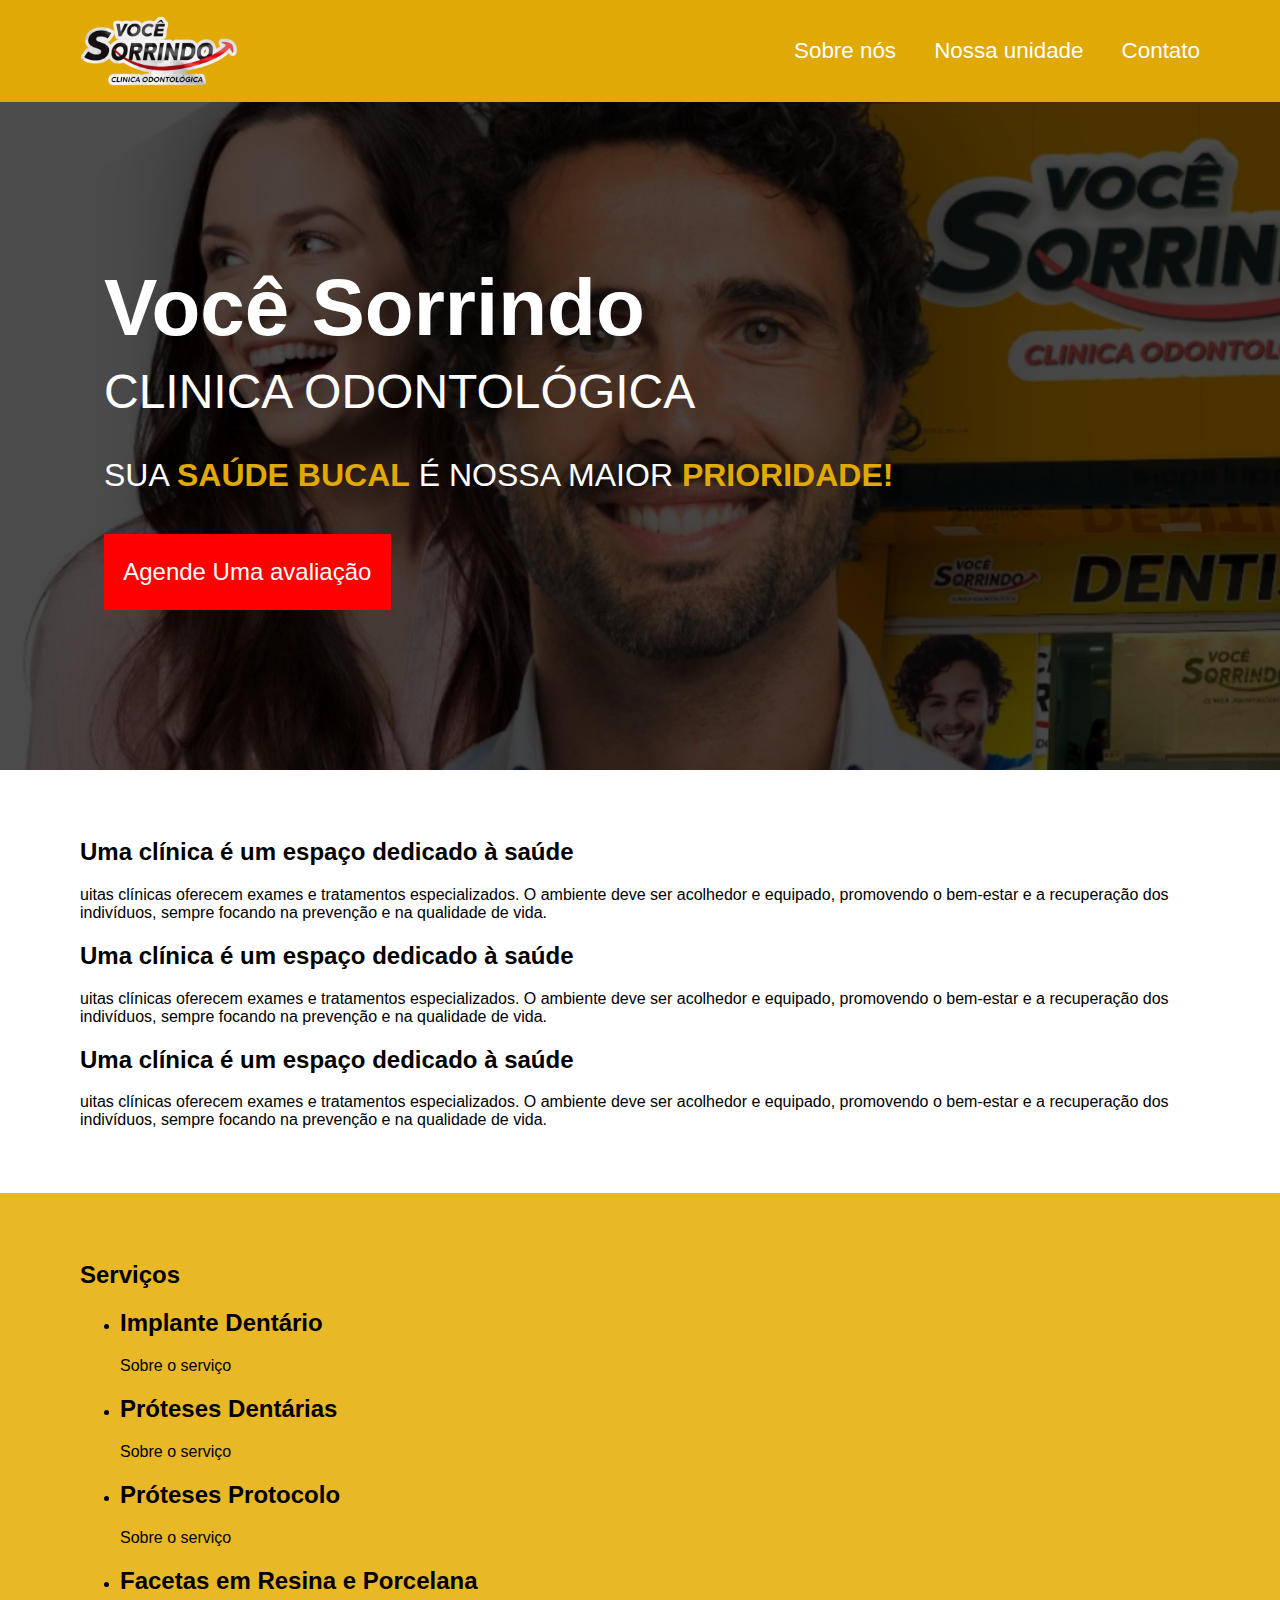
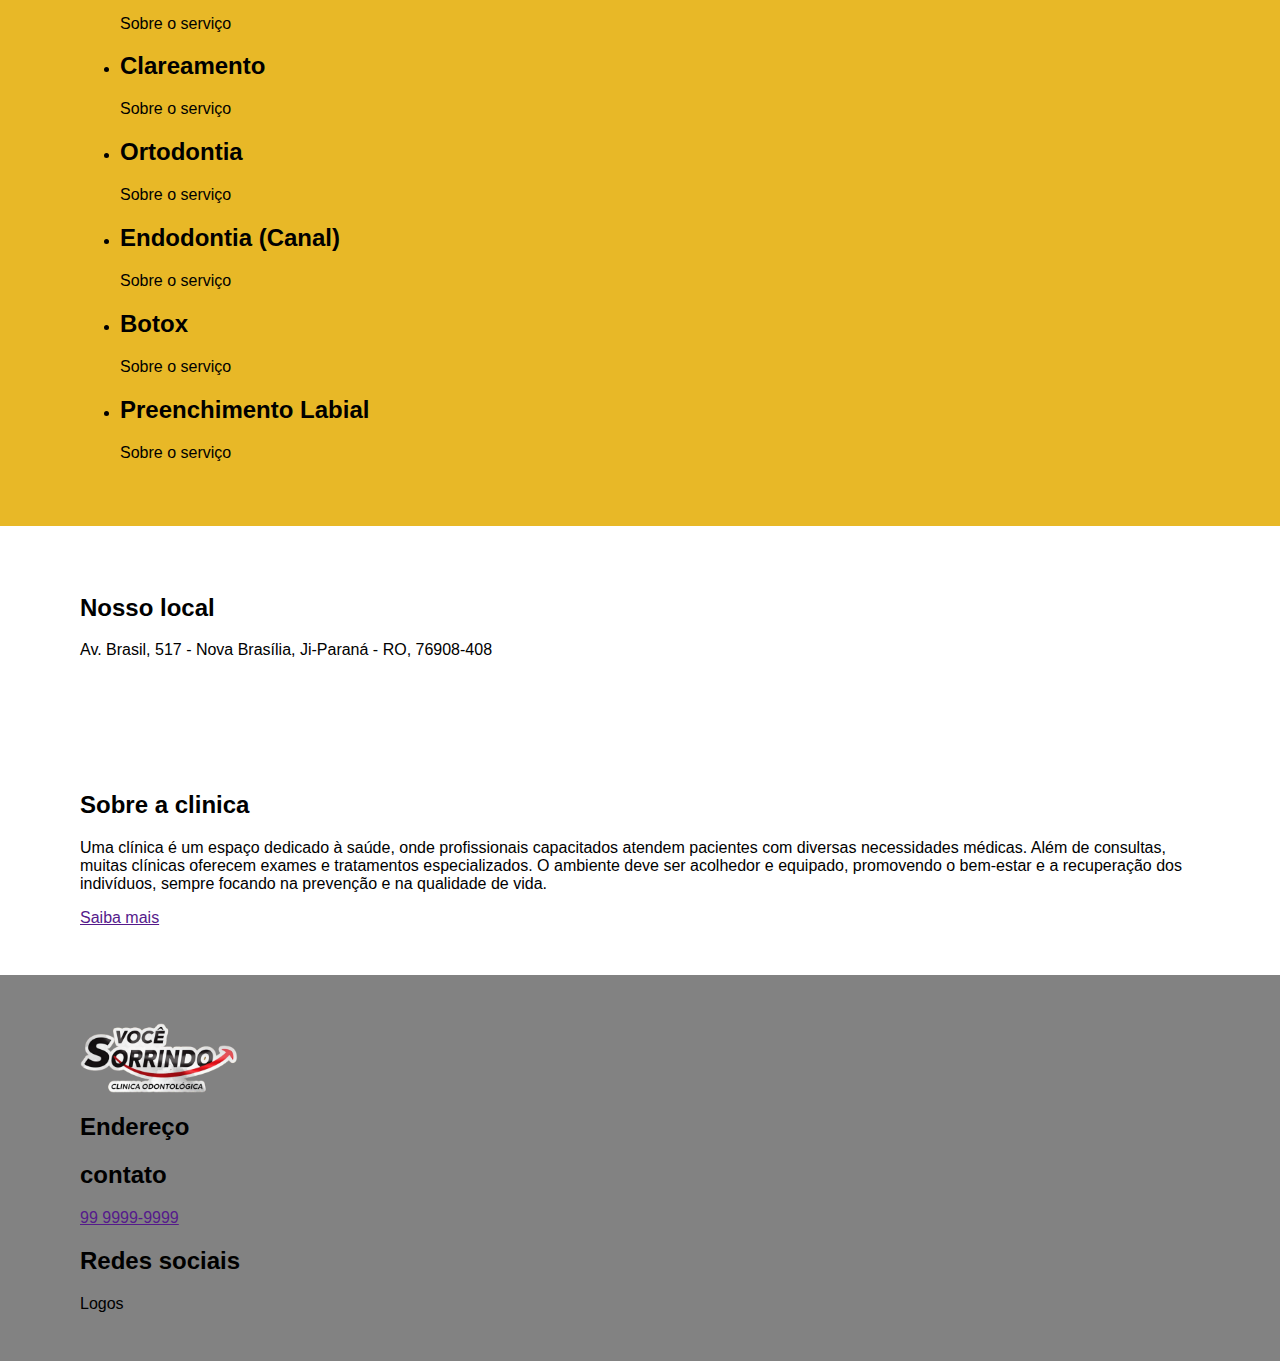
<file: index.html>
<!DOCTYPE html>
<html lang="pt-BR">

<head>
    <meta charset="UTF-8">
    <meta name="viewport" content="width=device-width, initial-scale=1.0">
    <title>Você Sorrindo</title>
    <link rel="stylesheet" href="styles/style_principal.css">
    <link rel="stylesheet" href="styles/style_resposive.css">
    <script defer src="scripts.js"></script>
</head>

<body>

    <header>
        <section id="logo" class="">
            <a href="index.html">
                <img src="imagems/logo.png" alt="Logo principal">
            </a>
        </section>
        <section id="botao_menu">
            <img class="botao_menu_apertar" src="imagems/cardápio.png" alt="Botão menu">
        </section>
        <section id="menu_maior">
            <a href="html/sobre.html">Sobre nós</a>
            <a href="html/unidade.html">Nossa unidade</a>
            <a href="html/contato.html">Contato</a>
        </section>

    </header>

    <div id="menu_aberto">
        <section id="botao_menu_aberto">
            <img class="botao_menu_aberto_apertar" src="imagems/x.png" alt="Botão menu">
        </section>
        <section id="menu" class="">
            <a href="html/sobre.html">Sobre nós</a>
            <a href="html/unidade.html">Nossa unidade</a>
            <a href="html/contato.html">Contato</a>
        </section>
    </div>

    <main class="">

        <section id="principal" class="">
            <div id="principal_conteudo">
                <h1>Você Sorrindo</h1>
                <h2>CLINICA ODONTOLÓGICA</h2>
                <p>SUA <strong>SAÚDE BUCAL</strong> É NOSSA MAIOR <strong> PRIORIDADE!</strong></p>
                <a id="botao_agende" href="#">Agende Uma avaliação</a>
            </div>
        </section>

        <section id="detalhes" class="">

            <div>
                <h2>Uma clínica é um espaço dedicado à saúde</h2>
                <p>uitas clínicas oferecem exames e tratamentos especializados. O ambiente deve ser acolhedor e
                    equipado, promovendo o bem-estar e a recuperação dos indivíduos, sempre focando na prevenção e na
                    qualidade de vida.</p>
            </div>

            <div>
                <h2>Uma clínica é um espaço dedicado à saúde</h2>
                <p>uitas clínicas oferecem exames e tratamentos especializados. O ambiente deve ser acolhedor e
                    equipado, promovendo o bem-estar e a recuperação dos indivíduos, sempre focando na prevenção e na
                    qualidade de vida.</p>
            </div>

            <div>
                <h2>Uma clínica é um espaço dedicado à saúde</h2>
                <p>uitas clínicas oferecem exames e tratamentos especializados. O ambiente deve ser acolhedor e
                    equipado, promovendo o bem-estar e a recuperação dos indivíduos, sempre focando na prevenção e na
                    qualidade de vida.</p>
            </div>

        </section>

        <section id="servicos" class="">

            <h2>Serviços</h2>

            <div>

                <ul>
                    <li>
                        <div>
                            <h2>Implante Dentário</h2>
                            <p>Sobre o serviço</p>
                        </div>
                    </li>
                    <li>
                        <div>
                            <h2>Próteses Dentárias</h2>
                            <p>Sobre o serviço</p>
                        </div>
                    </li>
                    <li>
                        <div>
                            <h2>Próteses Protocolo</h2>
                            <p>Sobre o serviço</p>
                        </div>
                    </li>
                    <li>
                        <div>
                            <h2>Facetas em Resina e Porcelana</h2>
                            <p>Sobre o serviço</p>
                        </div>
                    </li>
                    <li>
                        <div>
                            <h2>Clareamento</h2>
                            <p>Sobre o serviço</p>
                        </div>
                    </li>
                    <li>
                        <div>
                            <h2>Ortodontia</h2>
                            <p>Sobre o serviço</p>
                        </div>
                    </li>
                    <li>
                        <div>
                            <h2>Endodontia (Canal)</h2>
                            <p>Sobre o serviço</p>
                        </div>
                    </li>
                    <li>
                        <div>
                            <h2>Botox</h2>
                            <p>Sobre o serviço</p>
                        </div>
                    </li>
                    <li>
                        <div>
                            <h2>Preenchimento Labial</h2>
                            <p>Sobre o serviço</p>
                        </div>
                    </li>
                </ul>

            </div>

        </section>

        <section id="unidade" class="">
            <h2>Nosso local</h2>
            <p>Av. Brasil, 517 - Nova Brasília, Ji-Paraná - RO, 76908-408</p>
        </section>

        <section id="sobre" class="">
            <h2>Sobre a clinica</h2>
            <p>Uma clínica é um espaço dedicado à saúde, onde profissionais capacitados atendem pacientes com diversas
                necessidades médicas. Além de consultas, muitas clínicas oferecem exames e tratamentos especializados. O
                ambiente deve ser acolhedor e equipado, promovendo o bem-estar e a recuperação dos indivíduos, sempre
                focando na prevenção e na qualidade de vida.</p>
            <a href="">Saiba mais</a>
        </section>

    </main>

    <footer class="">

        <section id="logo" class=""><img src="imagems/logo.png" alt="Logo principal"></section>
        <section>
            <h2>Endereço</h2>
            <p></p>
        </section>
        <section>
            <h2>contato</h2>
            <a href="">99 9999-9999</a>
        </section>
        <section>
            <h2>Redes sociais</h2>
            Logos
        </section>

    </footer>

</body>

</html>
</file>
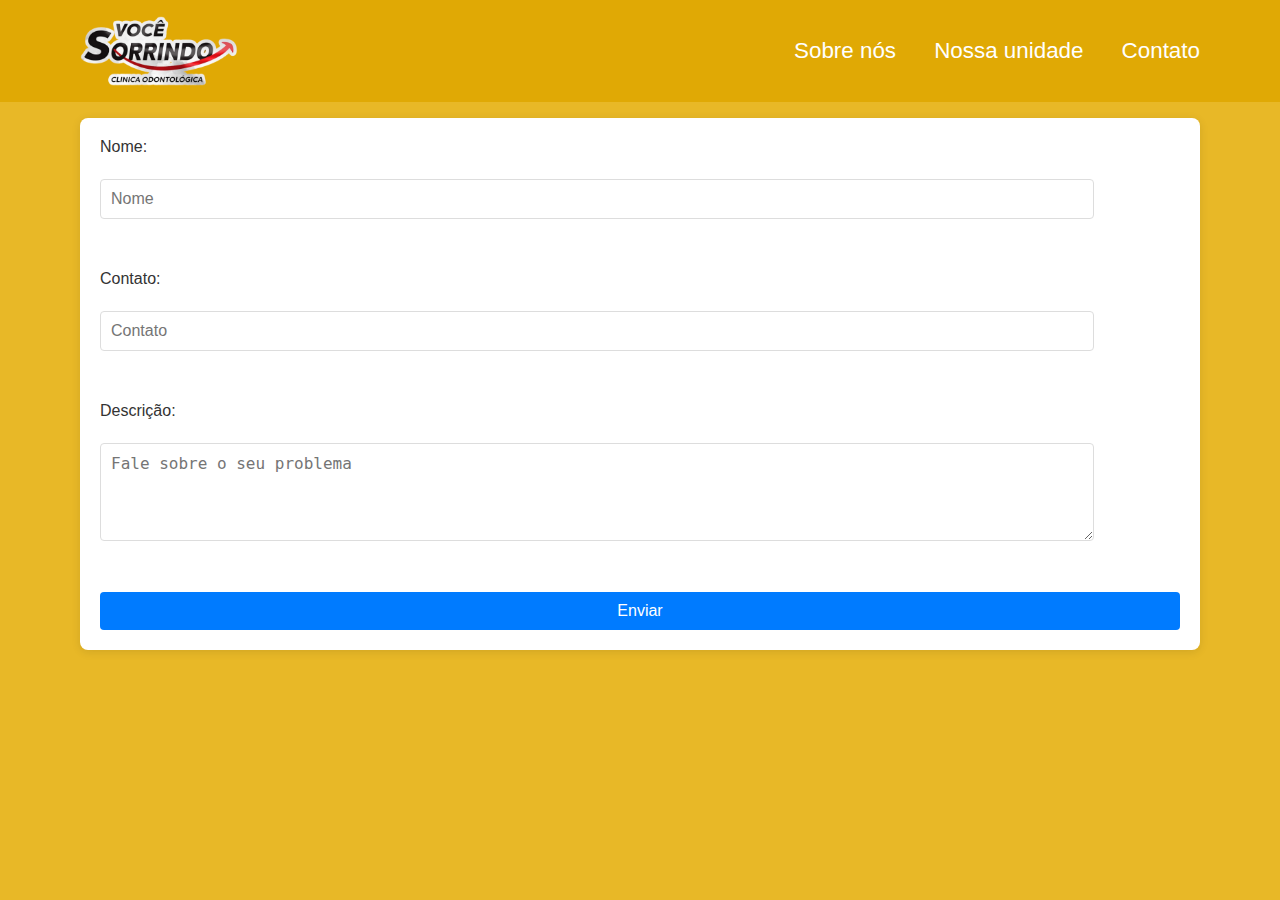
<file: html/contato.html>
<!DOCTYPE html>
<html lang="pt-BR">

<head>
    <meta charset="UTF-8">
    <meta name="viewport" content="width=device-width, initial-scale=1.0">
    <title>Contato</title>
    <link rel="stylesheet" href="/styles/style_principal.css">
    <link rel="stylesheet" href="/styles/style_resposive.css">
    <link rel="stylesheet" href="/styles/style_contato.css">
    <script defer src="/scripts.js"></script>
</head>

<body>

    <header>
        <section id="logo" class="">
            <a href="/index.html">
                <img src="/imagems/logo.png" alt="Logo principal">
            </a>
        </section>
        <section id="botao_menu">
            <img class="botao_menu_apertar" src="/imagems/cardápio.png" alt="Botão menu">
        </section>
        <section id="menu_maior">
            <a href="/html/sobre.html">Sobre nós</a>
            <a href="/html/unidade.html">Nossa unidade</a>
            <a href="/html/contato.html">Contato</a>
        </section>
    </header>

    <div id="menu_aberto">
        <section id="botao_menu_aberto">
            <img class="botao_menu_aberto_apertar" src="/imagems/x.png" alt="Botão menu">
        </section>
        <section id="menu" class="">
            <a href="sobre.html">Sobre nós</a>
            <a href="unidade.html">Nossa unidade</a>
            <a href="contato.html">Contato</a>
        </section>
    </div>

    <main>
        <form id="formulario" onsubmit="handleSubmit(event)">
            <label for="nome">Nome:</label><br>
            <input type="text" id="nome" name="nome" placeholder="Nome" required><br><br>
    
            <label for="contato">Contato:</label><br>
            <input type="text" id="contato" name="contato" placeholder="Contato" required><br><br>
    
            <label for="descricao">Descrição:</label><br>
            <textarea id="descricao" name="descricao" rows="4" cols="50" placeholder="Fale sobre o seu problema"></textarea><br><br>
    
            <input type="submit" value="Enviar">
        </form>
        <div id="mensagem" style="display: none;"></div>
    </main>
    
    <script>
        function handleSubmit(event) {
            event.preventDefault(); // Impede o envio padrão do formulário
    
            const formData = new FormData(document.getElementById('formulario'));
    
            fetch('https://script.google.com/macros/s/AKfycbyveXr7msWingaWLxYzVr4fF178nZzrgjjaPXlgPKqbw3vYrQE2GFEG0VsWeH4LdyE/exec', {
                method: 'POST',
                body: formData
            })
            .then(response => {
                if (response.ok) {
                    // Mensagem de sucesso
                    document.getElementById('mensagem').innerText = 'Sua resposta foi enviada!';
                    document.getElementById('mensagem').style.display = 'block';
                    
                    // Limpar campos
                    document.getElementById('formulario').reset();
                } else {
                    // Mensagem de erro
                    document.getElementById('mensagem').innerText = 'Erro ao enviar o formulário.';
                    document.getElementById('mensagem').style.display = 'block';
                }
            })
            .catch(error => {
                document.getElementById('mensagem').innerText = 'Erro ao enviar o formulário.';
                document.getElementById('mensagem').style.display = 'block';
            });
        }
    </script>
    

</body>

</html>
</file>
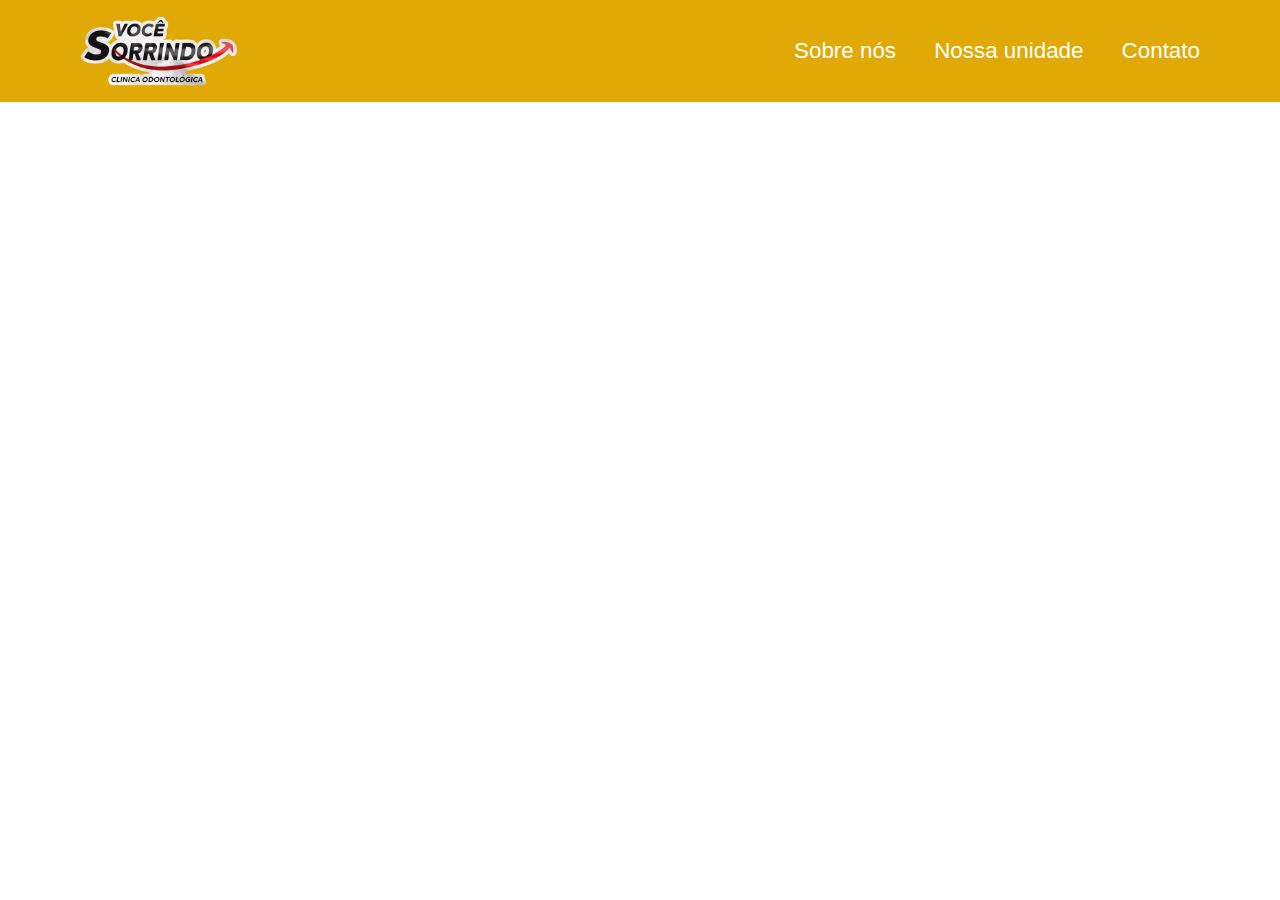
<file: html/sobre.html>
<!DOCTYPE html>
<html lang="pt-BR">

<head>
    <meta charset="UTF-8">
    <meta name="viewport" content="width=device-width, initial-scale=1.0">
    <title>Sobre</title>
    <link rel="stylesheet" href="/styles/style_principal.css">
    <link rel="stylesheet" href="/styles/style_resposive.css">
    <script defer src="/scripts.js"></script>
</head>

<body>
    
    <header>
        <section id="logo" class="">
            <a href="/index.html">
                <img src="/imagems/logo.png" alt="Logo principal">
            </a>
        </section>
        <section id="botao_menu">
            <img class="botao_menu_apertar" src="/imagems/cardápio.png" alt="Botão menu">
        </section>
        <section id="menu_maior">
            <a href="/html/sobre.html">Sobre nós</a>
            <a href="/html/unidade.html">Nossa unidade</a>
            <a href="/html/contato.html">Contato</a>
        </section>
    </header>

    <div id="menu_aberto">
        <section id="botao_menu_aberto">
            <img class="botao_menu_aberto_apertar" src="/imagems/x.png" alt="Botão menu">
        </section>
        <section id="menu" class="">
            <a href="sobre.html">Sobre nós</a>
            <a href="unidade.html">Nossa unidade</a>
            <a href="contato.html">Contato</a>
        </section>
    </div>


</body>

</html>
</file>
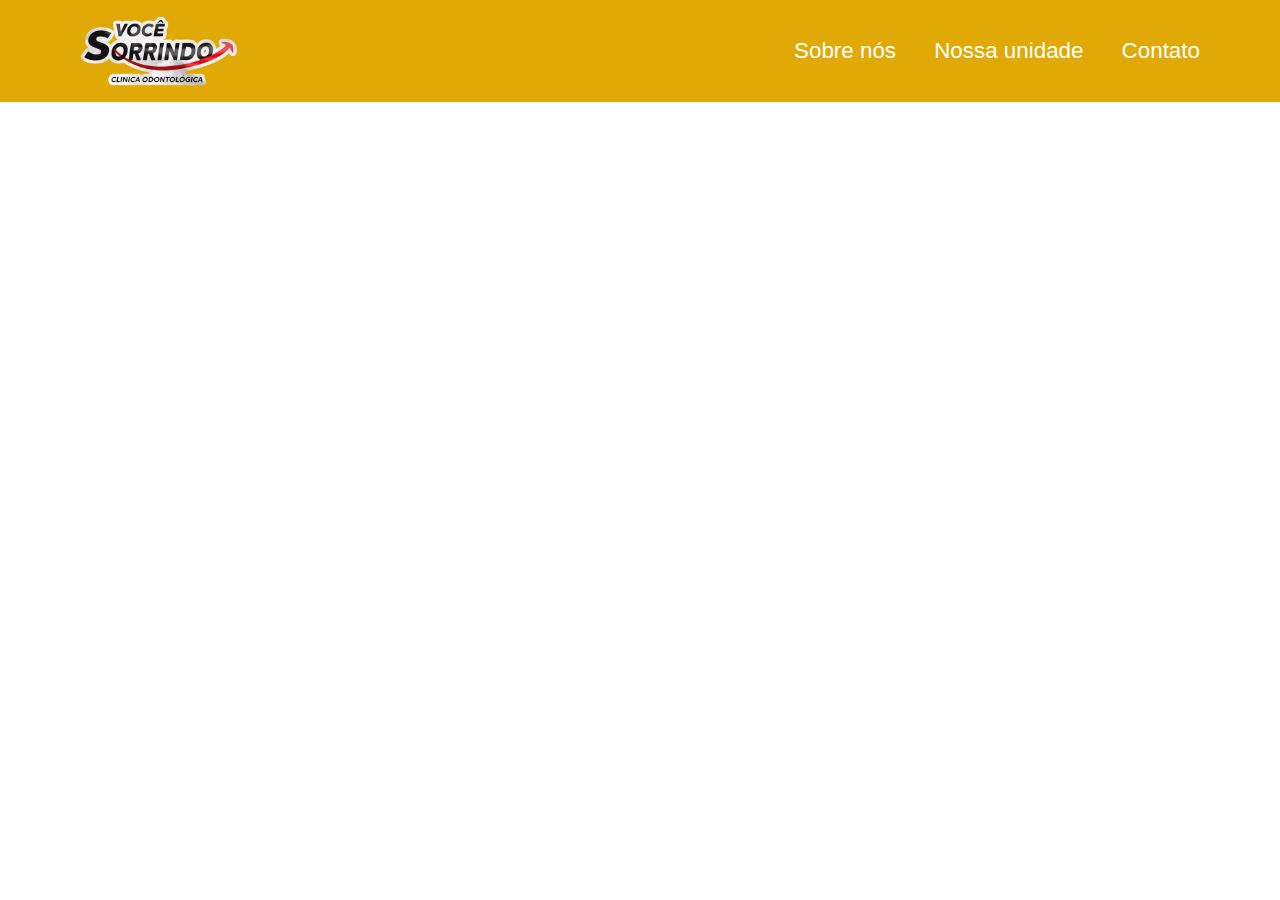
<file: html/unidade.html>
<!DOCTYPE html>
<html lang="pt-BR">

<head>
    <meta charset="UTF-8">
    <meta name="viewport" content="width=device-width, initial-scale=1.0">
    <title>Unidade</title>
    <link rel="stylesheet" href="/styles/style_principal.css">
    <link rel="stylesheet" href="/styles/style_resposive.css">
    <script defer src="/scripts.js"></script>
</head>

<body>
    
    <header>
        <section id="logo" class="">
            <a href="/index.html">
                <img src="/imagems/logo.png" alt="Logo principal">
            </a>
        </section>
        <section id="botao_menu">
            <img class="botao_menu_apertar" src="/imagems/cardápio.png" alt="Botão menu">
        </section>
        <section id="menu_maior">
            <a href="/html/sobre.html">Sobre nós</a>
            <a href="/html/unidade.html">Nossa unidade</a>
            <a href="/html/contato.html">Contato</a>
        </section>
    </header>

    <div id="menu_aberto">
        <section id="botao_menu_aberto">
            <img class="botao_menu_aberto_apertar" src="/imagems/x.png" alt="Botão menu">
        </section>
        <section id="menu" class="">
            <a href="sobre.html">Sobre nós</a>
            <a href="unidade.html">Nossa unidade</a>
            <a href="contato.html">Contato</a>
        </section>
    </div>


</body>

</html>
</file>
<file: styles/style_principal.css>
:root {
    --amarelo1: #e8b827;
    --amarelo2: #e0a905;
    --vermelho: red;
    --cinza: rgb(130, 130, 130);
}

body {
    margin: 0;
    padding: 0;
    font-family: Arial, Helvetica, sans-serif;
}

/*CABECALHO*/

header {
    display: flex;
    background-color: var(--amarelo2);
    justify-content: space-between;
    padding: 1em 1.5em;
    align-items: center;
}

#botao_menu {
    display: flex;
    align-items: center;
}

#botao_menu img {
    height: 50px;
}

#menu_aberto {
    display: none;
}

#menu_maior {
    display: none;
}

#menu_maior a {
    display: inline-block;
    text-decoration: none;
    color: white;
    padding-left: 1.5em;
    font-size: 1.5em;
    transition: all 0.3s ease;
}

#menu_maior a:hover {
    color: rgb(0, 0, 0);
    transform: scale(1.2);
}

#menu_maior a:active {
    transform: scale(0.9);
}

/* menu ativo */

#logo img {
    height: 50px;
    display: flex;
    align-items: center;
}

#menu_aberto {
    display: none;
    flex-direction: column;
    height: 100vh;
    opacity: 0;
    transition: transform 0.5s ease, opacity 0.5s ease;
    z-index: 1000;
}

#menu {
    display: flex;
    flex-direction: column;
    text-align: center;
    margin-top: 10em;
}

#menu a {
    margin-top: 2em;
    text-decoration: none;
    color: #2b2a29;
    font-size: 2em;
    font-weight: 500;
    opacity: 0;
    transition: transform 0.3s ease, opacity 0.3s ease;
}

#menu a:hover {
    color: rgb(194, 160, 7);
}

#botao_menu_aberto {
    position: absolute;
    right: 0;
    margin: 1.55em 1.98em;
}

#botao_menu_aberto img {
    height: 35px;
}

/* Estilo do botão de menu */
#botao_menu {
    cursor: pointer;
    transition: transform 0.3s ease;
}

#botao_menu:hover {
    transform: scale(1.1);
}

#botao_menu:active {
    transform: scale(0.9);
}

/* Estilo do botão de menu ABERTO */
#botao_menu_aberto {
    cursor: pointer;
    transition: transform 0.3s ease;
}

#botao_menu_aberto:hover {
    transform: scale(1.1);
}

#botao_menu_aberto:active {
    transform: scale(0.9);
}

#menu_aberto.menu-aberto {
    display: flex;
    opacity: 1;
    transform: translateY(0);
}

#botao_menu_aberto {
    position: absolute;
    top: 0;
    right: 0;
}

#menu_aberto.menu-aberto a {
    opacity: 1;
    transform: translateX(0);
}

#botao_menu_apertar {
    width: 100px;
}

/*PRINCIPAL*/

#principal {
    margin: 0;
    padding: 0;
    height: 100%;
    padding: 5em 1.5em;
    background-image: url('/imagems/VOCESORRINDO2\ .png');
    background-size: cover;
    background-repeat: no-repeat;
    background-color: var(--amarelo2);
    position: relative;
    z-index: 1;
}

#principal::before {
    content: '';
    position: absolute;
    top: 0;
    left: 0;
    right: 0;
    bottom: 0;
    background-color: #000000b4;
    z-index: 2;
}

#principal_conteudo {
    position: relative;
    z-index: 3;
    color: white;
}

#principal_conteudo h1 {
    font-size: 2.5em;
    margin: 0;
}

#principal_conteudo h2 {
    margin: .2em 0 .8em 0;
    font-weight: 500;
}

#principal_conteudo p {
    margin: .5em 0;
}

strong {
    color: var(--amarelo2);
}

#botao_agende {
    display: inline-block;
    background-color: var(--vermelho);
    padding: 1em .8em;
    margin: 1em 0 0 0;
    color: white;
    text-decoration: none;
    position: relative;
    z-index: 3;
}

#botao_agende:hover {
    background-color: rgb(255, 68, 0);
    color: rgb(0, 0, 0);
    transition: all 0.2s ease;
}


/*DETALHES*/

#detalhes {
    padding: 1.5em;
    background-color: white;
}

/*SERVICOS*/

#servicos {
    background-color: var(--amarelo1);
    padding: 1.5em;
}

/*SOBRE*/

#sobre {
    padding: 1.5em;
}

/*UNIDADE*/

#unidade {
    padding: 1.5em;
}

/*RODAPE*/

footer {
    background-color: var(--cinza);
    padding: 1.5em;
}
</file>
<file: styles/style_resposive.css>
@media screen and (min-width: 760px) {

    header {
        padding: 1em 5em;
    }

    #logo img {
        height: 70px;
    }

    #detalhes, #servicos, #unidade, #sobre, footer {
        padding: 3em 5em;
    }

    #menu_maior {
        display: block;
    }

    #menu_maior a {
        font-size: 1.4em;
    }

    #botao_menu {
        display: none;
    }

    #principal {
        padding: 10em 1.5em;
        background-attachment: fixed; 
    }

    #principal_conteudo {
        padding: 0 5em;
    }

    #principal_conteudo h1 {
        font-size: 5em;
    }
    
    #principal_conteudo h2 {
        font-size: 3em;
    }
    
    #principal_conteudo p {
        font-size: 2em;
    }

    #botao_agende {
        font-size: 1.5em; 
    }

}
</file>
<file: styles/style_contato.css>
body {
    background-color: var(--amarelo1);
}

main {
    display: flex;
    justify-content: center;
    flex-direction: column;
    background: #ffffff;
    padding: 20px;
    margin: 1em 5em;
    border-radius: 8px;
    box-shadow: 0 2px 10px rgba(0, 0, 0, 0.1);
}

h1 {
    text-align: center;
    color: #333;
}

form {
    display: flex;
    flex-direction: column;
}

label {
    margin-bottom: 5px;
    color: #333;
}

input[type="text"],
textarea {
    padding: 10px;
    margin-bottom: 15px;
    border: 1px solid #ddd;
    border-radius: 4px;
    font-size: 16px;
    transition: border-color 0.3s;

    width: 90%;
}

input[type="text"]:focus,
textarea:focus {
    border-color: #007BFF;
    outline: none;
}

input[type="submit"] {
    background-color: #007BFF;
    color: white;
    padding: 10px;
    border: none;
    border-radius: 4px;
    cursor: pointer;
    font-size: 16px;
    transition: background-color 0.3s;
}

input[type="submit"]:hover {
    background-color: #0056b3;
}

#mensagem {
    margin: 20px 0 0 0;
}
</file>
